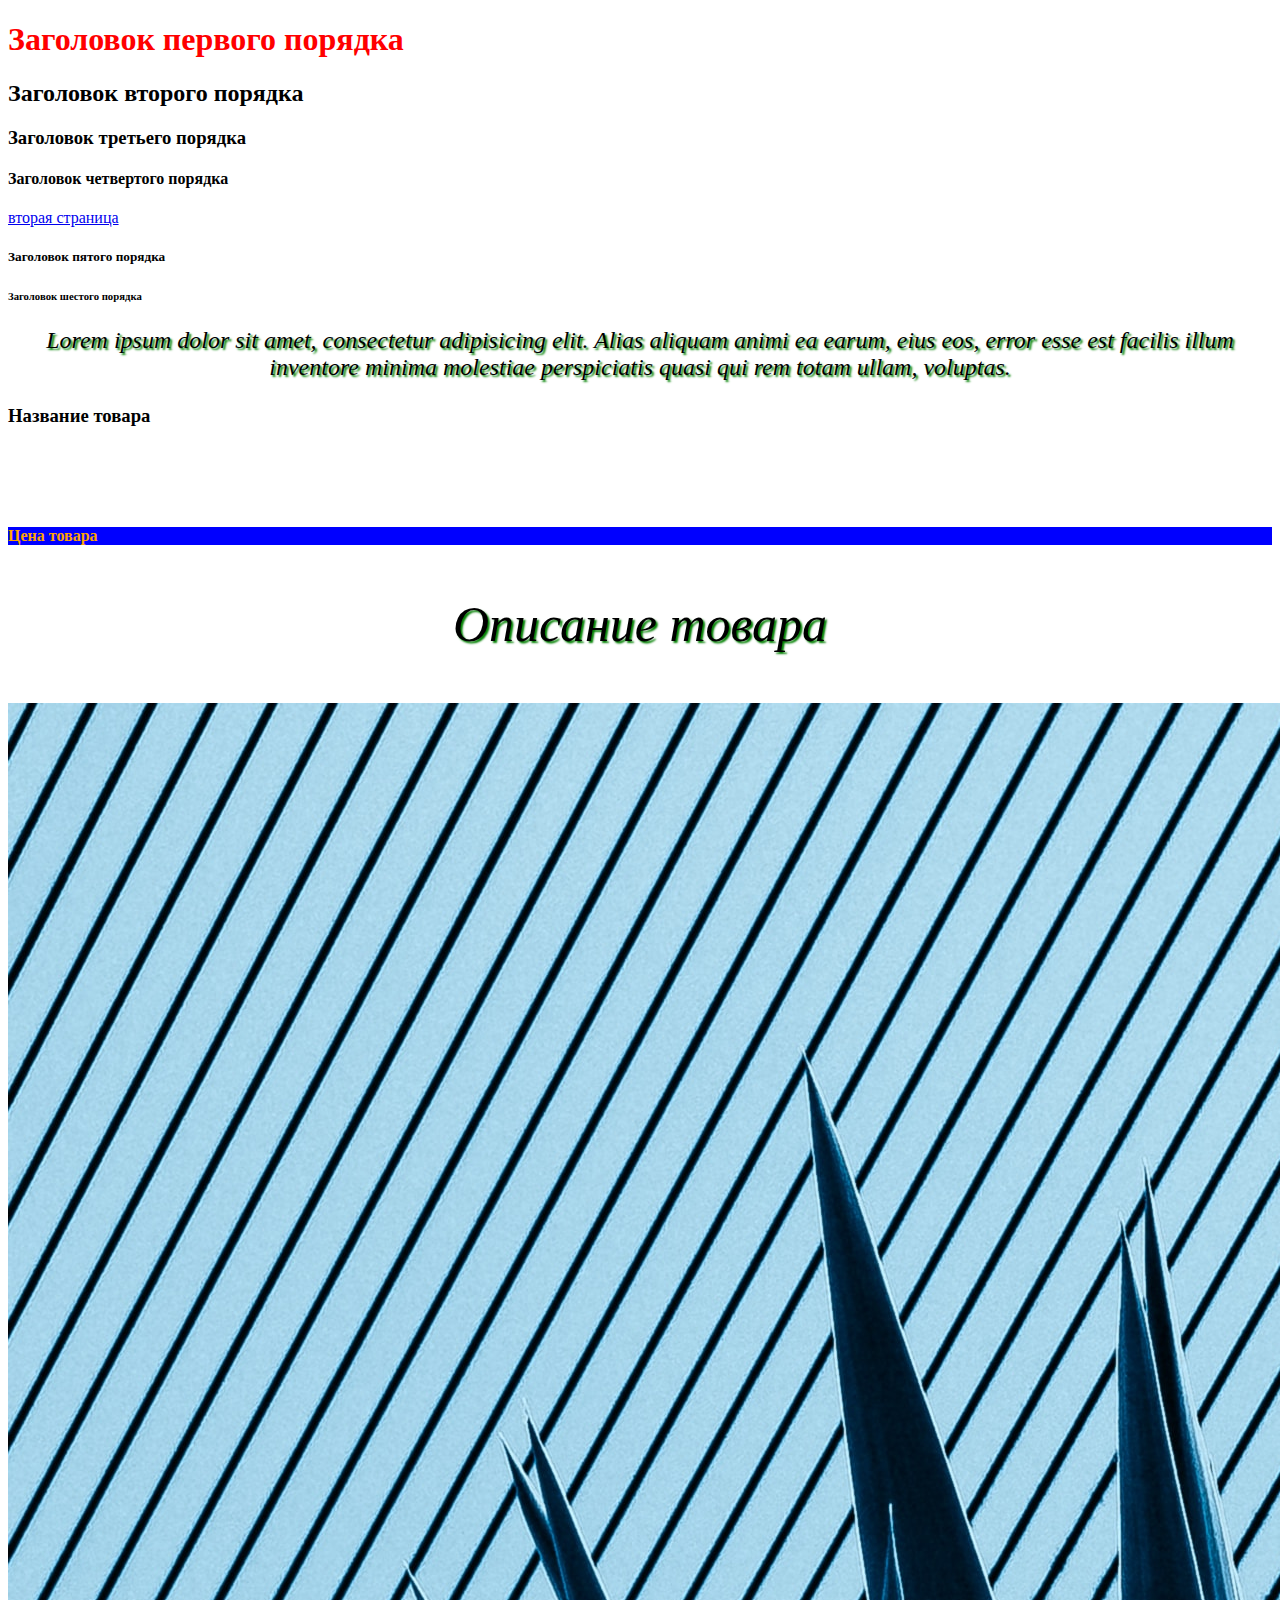
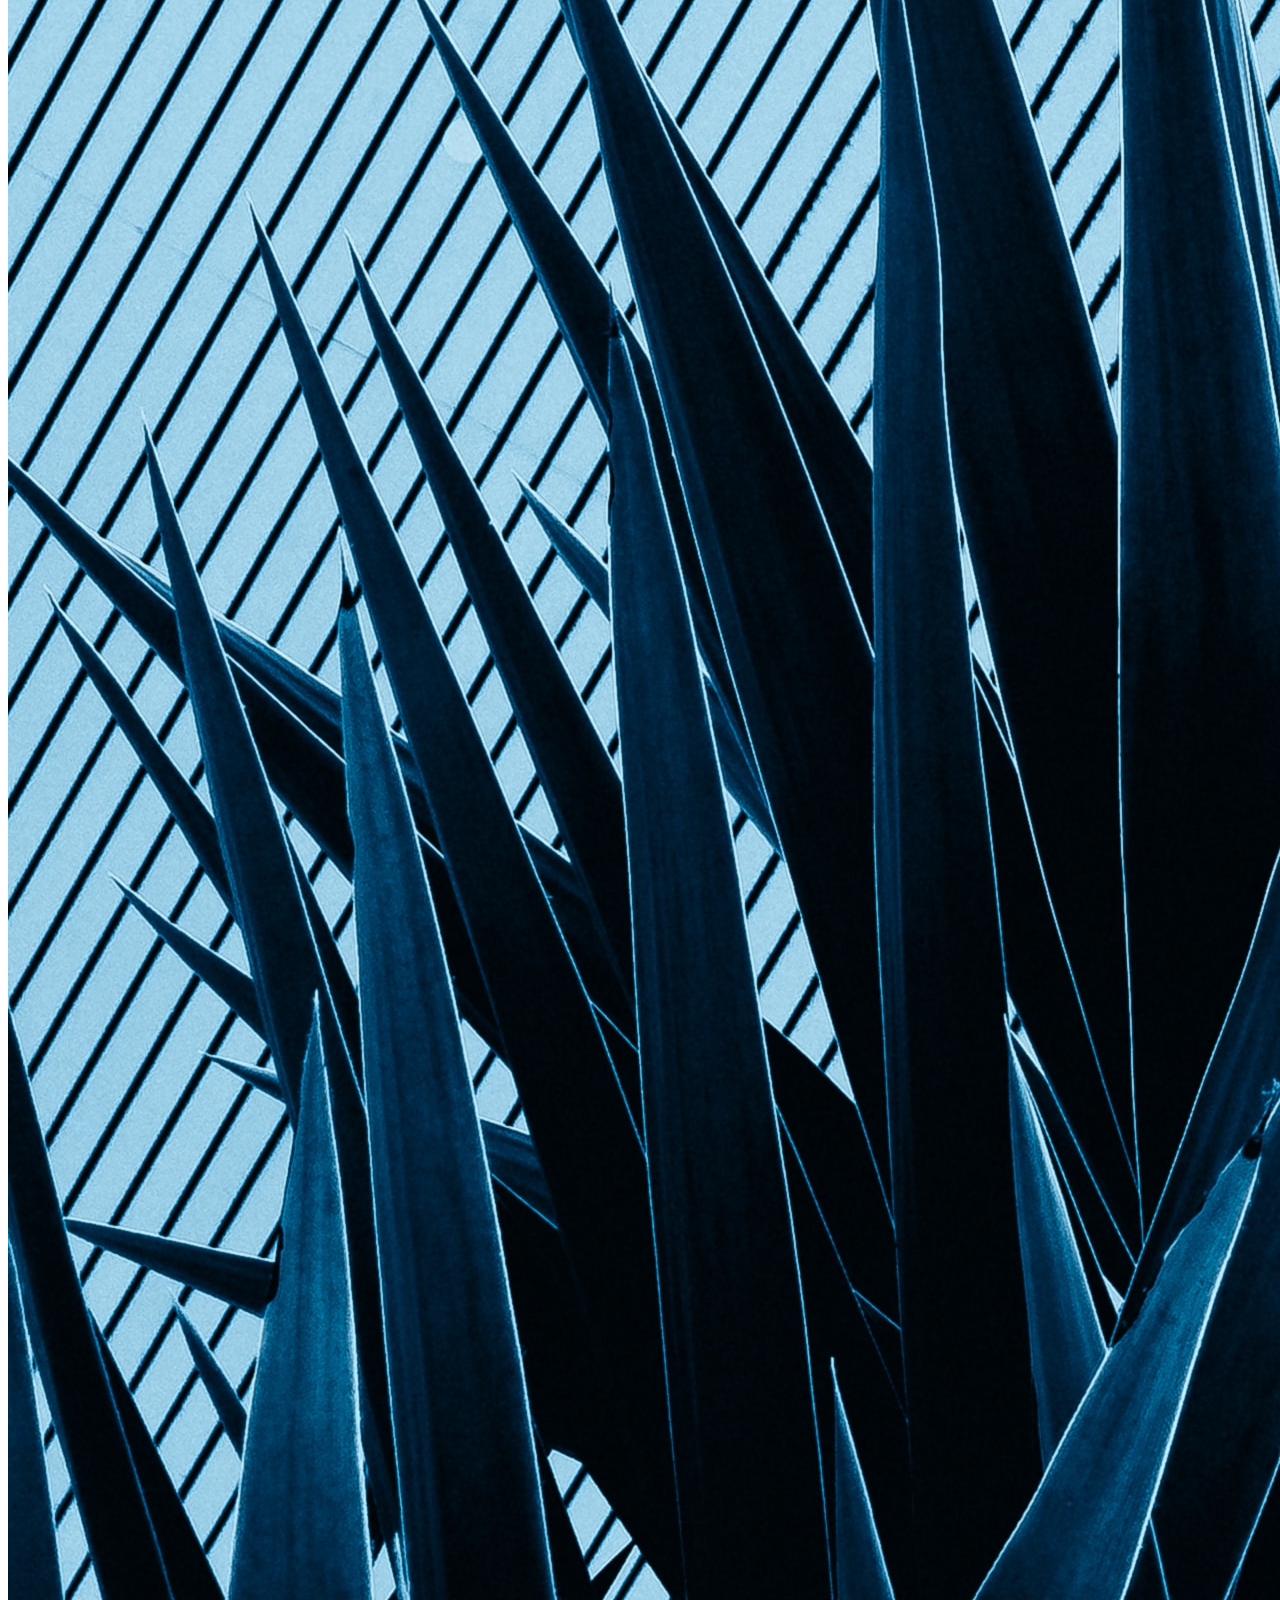
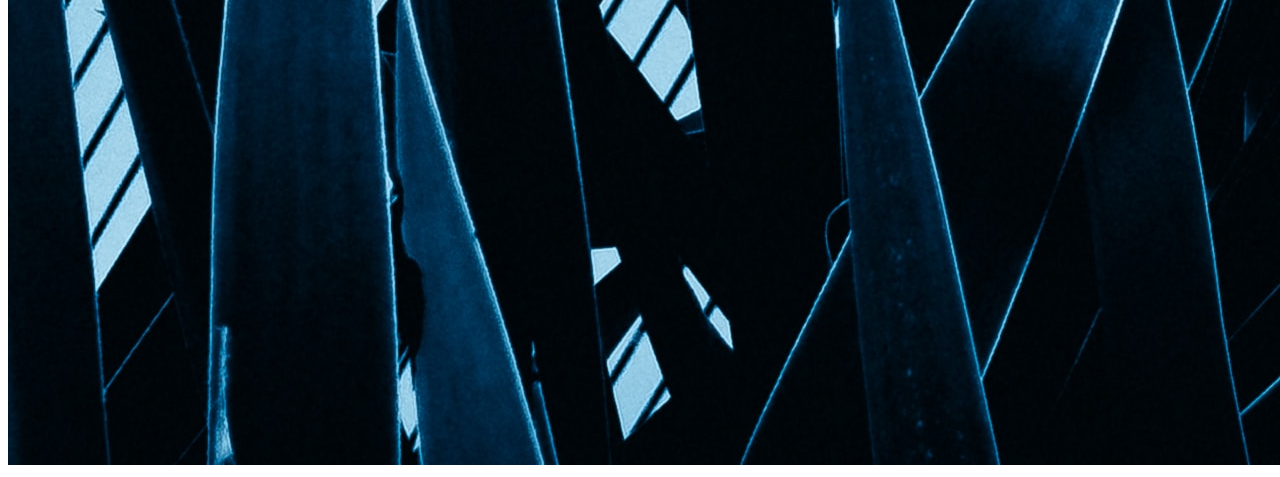
<file: index.html>
<!doctype html>
<html lang="en">
<head>
    <meta charset="UTF-8">
    <meta name="viewport"
          content="width=device-width, user-scalable=no, initial-scale=1.0, maximum-scale=1.0, minimum-scale=1.0">
    <meta http-equiv="X-UA-Compatible" content="ie=edge">
    <link rel="stylesheet" href="style.css">
    <title>MAXIMUM LESSON 2</title>
    <link href="https://cdn.jsdelivr.net/npm/bootstrap@5.3.0/dist/css/bootstrap.min.css" rel="stylesheet" integrity="sha384-9ndCyUaIbzAi2FUVXJi0CjmCapSmO7SnpJef0486qhLnuZ2cdeRhO02iuK6FUUVM" crossorigin="anonymous">
</head>


<body>
<!--Всё что здесь - будет отображаться на сайте-->

    <h1>Заголовок первого порядка</h1>
    <h2>Заголовок второго порядка</h2>
    <h3>Заголовок третьего порядка</h3>
    <h4>Заголовок четвертого порядка</h4>
    <a href="index2.html">вторая страница</a>
    <h5>Заголовок пятого порядка</h5>
    <h6>Заголовок шестого порядка</h6>
    <p>Lorem ipsum dolor sit amet, consectetur adipisicing elit. Alias aliquam animi ea earum, eius eos, error esse est facilis illum inventore minima molestiae perspiciatis quasi qui rem totam ullam, voluptas.</p>

    <div>
        <h3>Название товара</h3>
        <h4 class="item_price">Цена товара</h4>
        <p class="description">Описание товара</p>
    </div>
    <img src="img/mike-hindle-ssbCQJaqJtk-unsplash.jpg">


</body>

</html>
</file>
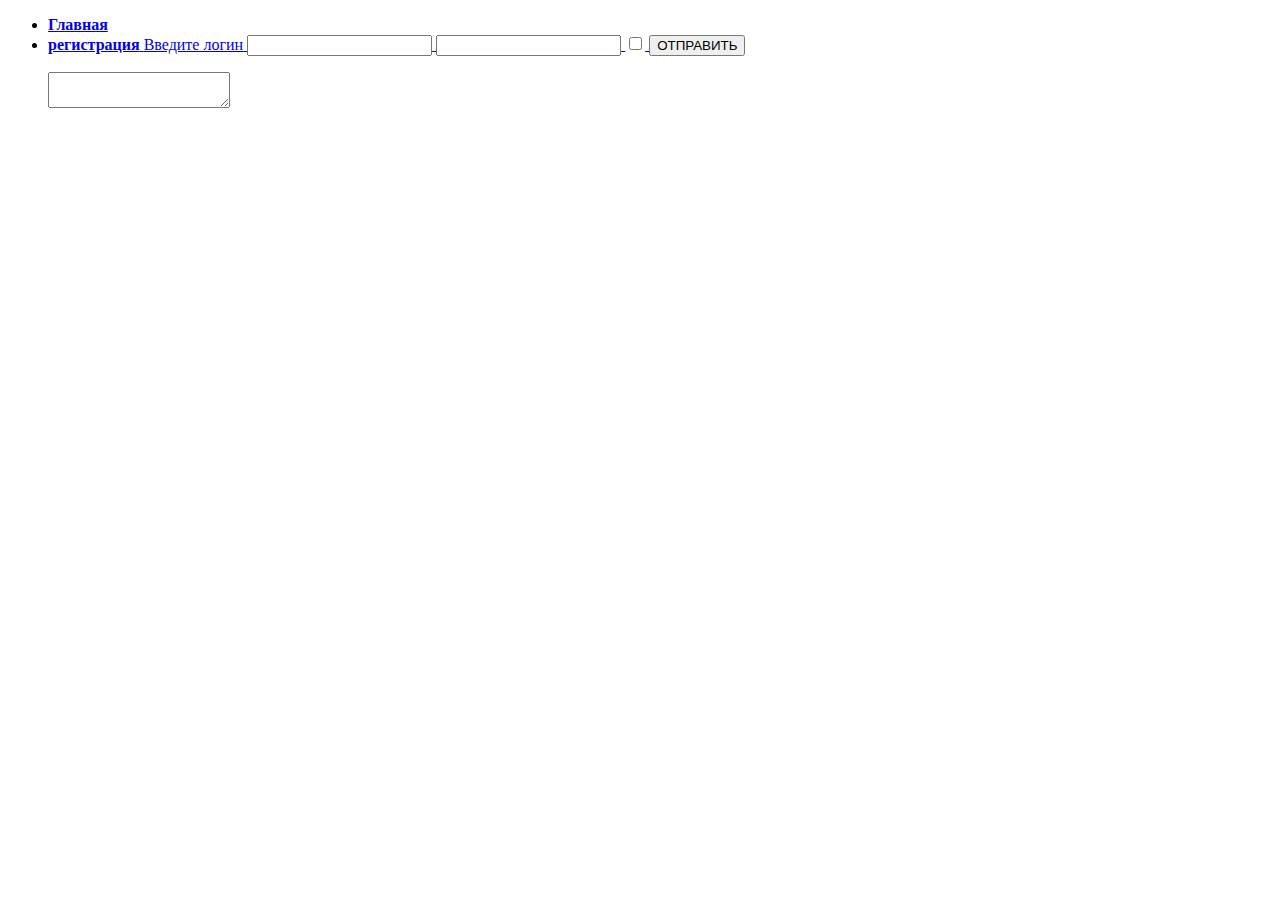
<file: index2.html>
<!doctype html>
<html lang="en">
<head>
    <meta charset="utf-8">
    <meta name="viewport" content="width=device-width, initial-scale=1">
    <title>Bootstrap demo</title>
    <link href="https://cdn.jsdelivr.net/npm/bootstrap@5.3.0/dist/css/bootstrap.min.css" rel="stylesheet" integrity="sha384-9ndCyUaIbzAi2FUVXJi0CjmCapSmO7SnpJef0486qhLnuZ2cdeRhO02iuK6FUUVM" crossorigin="anonymous">
</head>
<body>
<ul class="nav nav-pills sticky-top bg-white nav-fill">
  <li class="nav-item">
    <a class="nav-link active" aria-current="page" href="index.html">
      <span style="font-weight: bold;">Главная</span>
    </a>
  </li>
  <li class="nav-item">
    <a class="nav-link" href="index2.html">
      <span style="font-weight: bold;">регистрация</span>
      <label class="lead" for="login">Введите логин</label>  <!-- привязка к input - ту: нужен id-->
      <input class="form-control" id="login" type="text">
      <input type="password">
      <input type="checkbox">
      <input class="btn btn-primary"   value="ОТПРАВИТЬ" type="button">
      <p><textarea name="comment"></textarea></p>
  </form>


</body>
</html>
</file>
<file: style.css>
h1{
    color: red;
}


.item_price{
    background-color: blue;
    color: orange;
    margin-top: 100px;
}

.description{
    font-size: 50px;
}
p {
font-style: italic;
text-align: center;
font-size: 24px;
text-shadow: 2px 2px 2px green;
}
</file>
